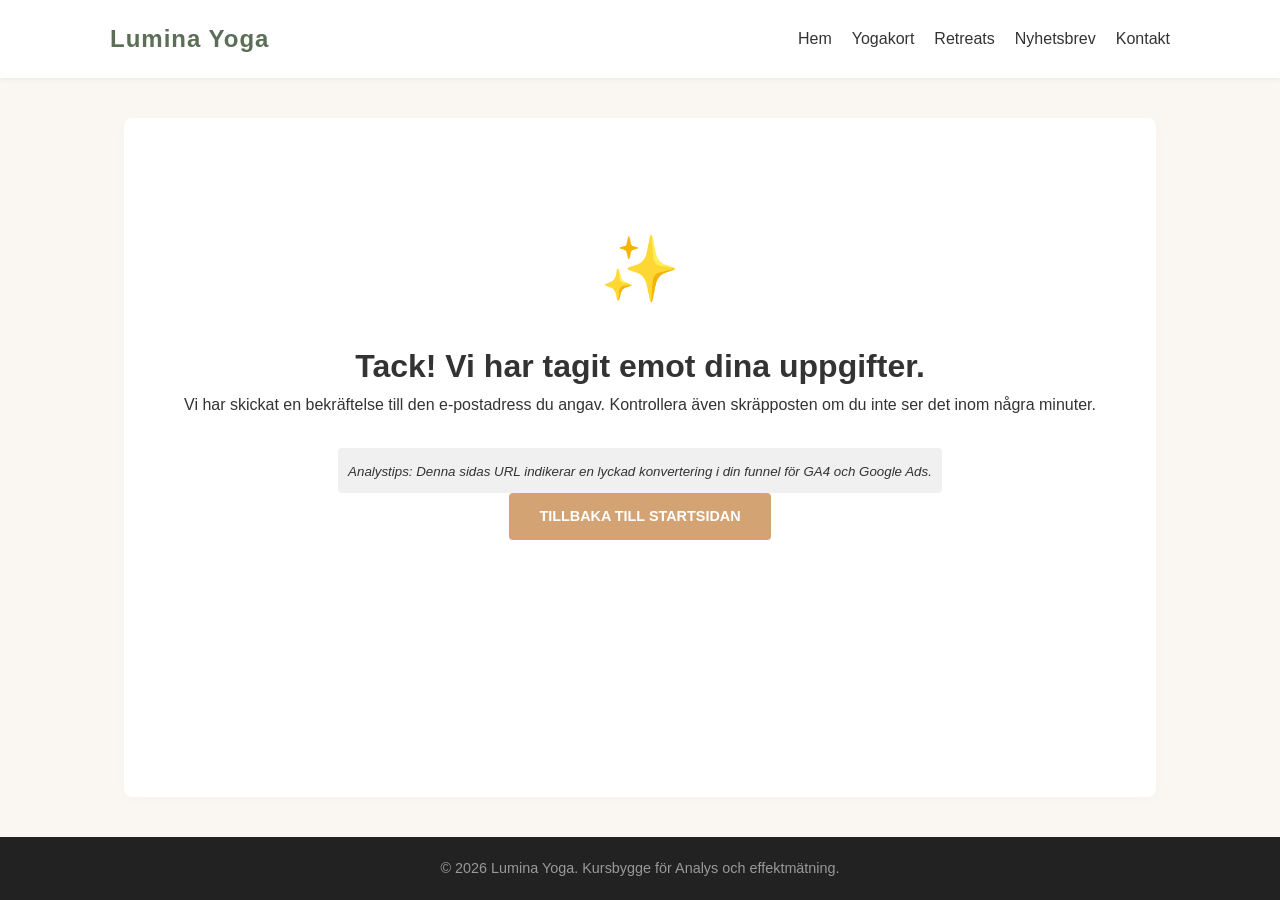
<file: thank-you.html>
<!DOCTYPE html>
<html lang="sv">
<head>
    <meta charset="UTF-8">
    <meta name="viewport" content="width=device-width, initial-scale=1.0">
    <title>Tack för din anmälan! | Lumina Yoga</title>
    <link rel="stylesheet" href="style.css">
</head>
<body class="thank-you-page">

    <header>
        <nav class="navbar">
            <a href="index.html" class="logo">Lumina Yoga</a>
            <ul class="nav-links">
                <li><a href="index.html">Hem</a></li>
                <li><a href="produkt-1.html">Yogakort</a></li>
                <li><a href="produkt-2.html">Retreats</a></li>
                <li><a href="nyhetsbrev.html">Nyhetsbrev</a></li>
                <li><a href="kontakt.html">Kontakt</a></li>
            </ul>
        </nav>
    </header>

    <main class="container page-content text-center">
        <div class="thank-you-card">
            <span class="success-icon">✨</span>
            <h1>Tack! Vi har tagit emot dina uppgifter.</h1>
            <p>Vi har skickat en bekräftelse till den e-postadress du angav. Kontrollera även skräpposten om du inte ser det inom några minuter.</p>
            
            <div class="tracking-notice">
                <small><em>Analystips: Denna sidas URL indikerar en lyckad konvertering i din funnel för GA4 och Google Ads.</em></small>
            </div>

            <br>
            <a href="index.html" class="cta-button">Tillbaka till startsidan</a>
        </div>
    </main>

    <footer>
        <p>&copy; 2026 Lumina Yoga. Kursbygge för Analys och effektmätning.</p>
    </footer>

    <script src="script.js"></script>
</body>
</html>
</file>
<file: style.css>
:root {
    --primary-color: #5c6e58;
    --accent-color: #d4a373;
    --dark-text: #333333;
    --light-bg: #faf7f2;
    --white: #ffffff;
    --font-family: 'Segoe UI', Tahoma, Geneva, Verdana, sans-serif;
}

* {
    box-sizing: border-box;
    margin: 0;
    padding: 0;
}

body {
    font-family: var(--font-family);
    line-height: 1.6;
    color: var(--dark-text);
    background-color: var(--light-bg);
    display: flex;
    flex-direction: column;
    min-height: 100vh;
}

main {
    flex: 1;
}

.container {
    max-width: 1100px;
    margin: 0 auto;
    padding: 40px 20px;
}

header {
    background-color: var(--white);
    box-shadow: 0 2px 5px rgba(0,0,0,0.05);
    position: sticky;
    top: 0;
    z-index: 1000;
}

.navbar {
    display: flex;
    justify-content: space-between;
    align-items: center;
    max-width: 1100px;
    margin: 0 auto;
    padding: 20px;
}

.logo {
    font-size: 1.5rem;
    font-weight: bold;
    color: var(--primary-color);
    text-decoration: none;
    letter-spacing: 1px;
}

.nav-links {
    display: flex;
    list-style: none;
    gap: 20px;
}

.nav-links a {
    text-decoration: none;
    color: var(--dark-text);
    font-weight: 500;
    transition: color 0.3s;
}

.nav-links a:hover, .nav-links a.active {
    color: var(--primary-color);
    border-bottom: 2px solid var(--primary-color);
}

.hero {
    background: linear-gradient(rgba(0, 0, 0, 0.4), rgba(0, 0, 0, 0.4)), 
                url('https://images.unsplash.com/photo-1506126613408-eca07ce68773?auto=format&fit=crop&w=1600&q=80') no-repeat center center/cover;
    height: 60vh;
    display: flex;
    justify-content: center;
    align-items: center;
    text-align: center;
    color: var(--white);
    padding: 20px;
}

.hero-content h1 {
    font-size: 3rem;
    margin-bottom: 20px;
}

.hero-content p {
    font-size: 1.2rem;
    margin-bottom: 30px;
    max-width: 600px;
    margin-left: auto;
    margin-right: auto;
}

.cta-button {
    display: inline-block;
    background-color: var(--accent-color);
    color: var(--white);
    padding: 12px 30px;
    text-decoration: none;
    border-radius: 4px;
    font-weight: bold;
    text-transform: uppercase;
    font-size: 0.9rem;
    border: none;
    cursor: pointer;
    transition: background-color 0.3s, transform 0.2s;
}

.cta-button:hover {
    background-color: #c29263;
    transform: translateY(-2px);
}

.grid {
    display: grid;
    grid-template-columns: repeat(auto-fit, minmax(300px, 1fr));
    gap: 30px;
    margin-top: 40px;
}

.card {
    background: var(--white);
    border-radius: 8px;
    overflow: hidden;
    box-shadow: 0 4px 15px rgba(0,0,0,0.05);
    padding-bottom: 20px;
    text-align: center;
}

.card img, .side-image, .newsletter-image {
    width: 100%;
    height: 250px;
    object-fit: cover;
}

.card h3, .card p {
    padding: 15px 20px 5px 20px;
}

.text-link {
    display: inline-block;
    margin-top: 15px;
    color: var(--primary-color);
    text-decoration: none;
    font-weight: bold;
}

.page-content {
    background: var(--white);
    margin-top: 40px;
    margin-bottom: 40px;
    border-radius: 8px;
    box-shadow: 0 4px 15px rgba(0,0,0,0.02);
    padding: 40px;
}

.intro-text {
    font-size: 1.2rem;
    margin-bottom: 30px;
    color: #666;
}

.featured-image {
    width: 100%;
    max-height: 400px;
    object-fit: cover;
    border-radius: 6px;
    margin-bottom: 30px;
}

.pricing-grid {
    display: grid;
    grid-template-columns: 1fr 1fr;
    gap: 20px;
    margin-bottom: 40px;
}

.price-card {
    border: 2px solid #eee;
    padding: 30px;
    border-radius: 6px;
    text-align: center;
}

.price-card.highlighted {
    border-color: var(--primary-color);
    background-color: rgba(92, 110, 88, 0.05);
}

.price {
    font-size: 1.8rem;
    font-weight: bold;
    color: var(--primary-color);
    margin: 10px 0;
}

.form-section {
    background: var(--light-bg);
    padding: 40px;
    border-radius: 6px;
    margin-top: 40px;
}

.lead-form {
    display: flex;
    flex-direction: column;
    gap: 20px;
    margin-top: 20px;
    max-width: 600px;
}

.form-group {
    display: flex;
    flex-direction: column;
    gap: 8px;
}

.form-group label {
    font-weight: 600;
    font-size: 0.9rem;
}

.form-group input, .form-group select, .form-group textarea {
    padding: 12px;
    border: 1px solid #ccc;
    border-radius: 4px;
    font-family: var(--font-family);
    font-size: 1rem;
}

.form-checkbox {
    display: flex;
    gap: 10px;
    align-items: flex-start;
    font-size: 0.85rem;
}

.form-checkbox input {
    margin-top: 4px;
}

.submit-btn {
    align-self: flex-start;
    width: 100%;
    max-width: 300px;
}

.contact-grid {
    display: grid;
    grid-template-columns: 1fr 1fr;
    gap: 40px;
}

.bonus-box {
    background: #e9f0e8;
    border-left: 4px solid var(--primary-color);
    padding: 15px;
    margin-bottom: 20px;
    border-radius: 0 4px 4px 0;
}

.text-center { text-align: center; }
.thank-you-card {
    padding: 60px 20px;
}
.success-icon {
    font-size: 4rem;
    display: block;
    margin-bottom: 20px;
}
.tracking-notice {
    margin-top: 30px;
    background: #f0f0f0;
    padding: 10px;
    border-radius: 4px;
    display: inline-block;
}

footer {
    background-color: #222;
    color: #999;
    text-align: center;
    padding: 20px;
    font-size: 0.9rem;
    margin-top: auto;
}

@media (max-width: 768px) {
    .navbar {
        flex-direction: column;
        gap: 15px;
    }
    .hero-content h1 { font-size: 2rem; }
    .pricing-grid, .contact-grid {
        grid-template-columns: 1fr;
    }
    .page-content { padding: 20px; }
    .form-section { padding: 20px; }
}
</file>
